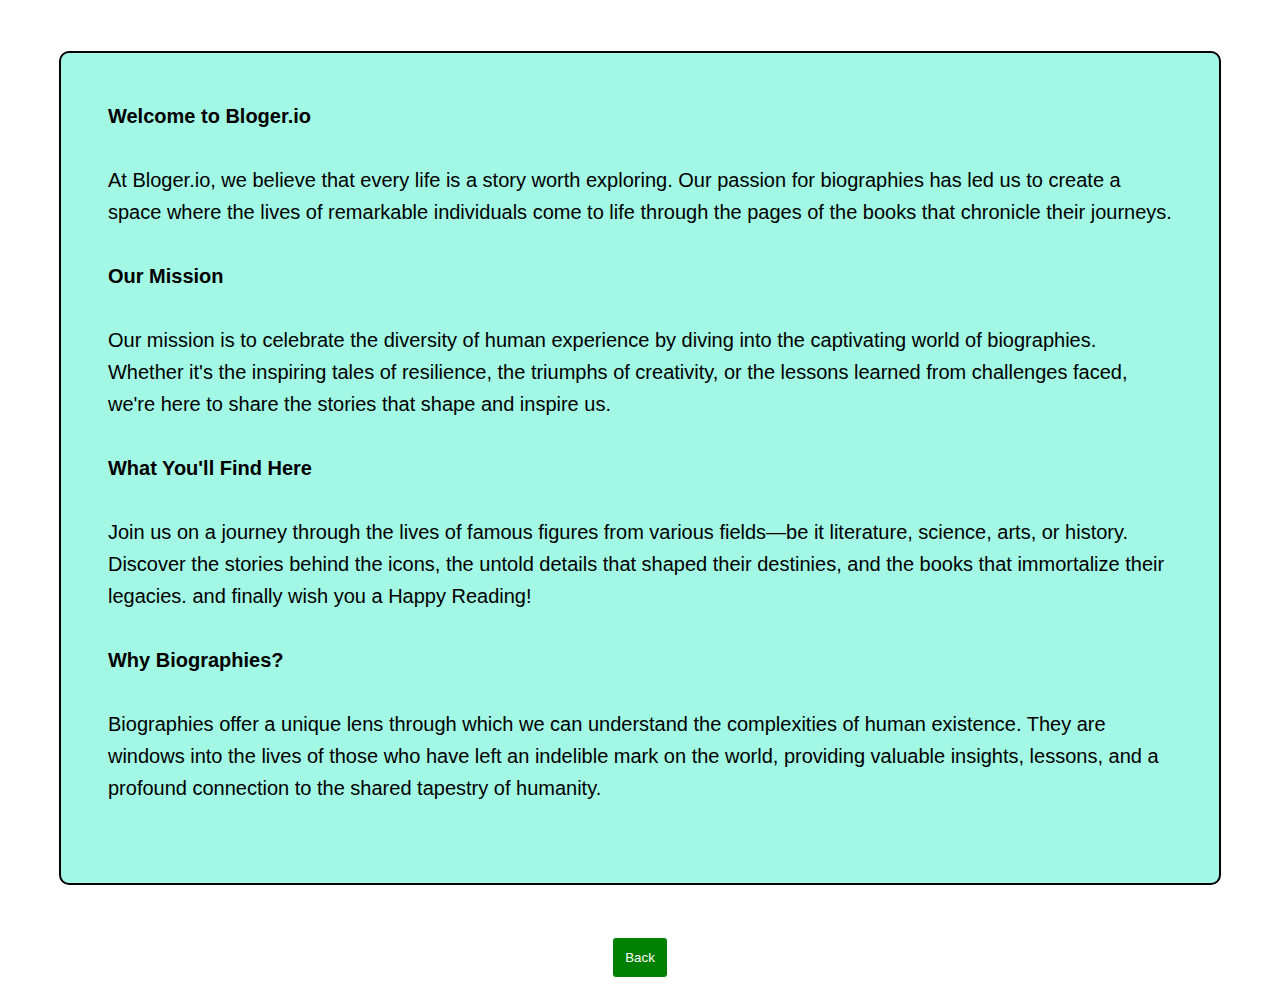
<file: Blogeer/index.html>
<!DOCTYPE html>
<html lang="en">
<head>
    <meta charset="UTF-8">
    <meta name="viewport" content="width=device-width, initial-scale=1.0">
    <title>Blog Site</title>
    <style>
        *{
            
            padding: 0;
            box-sizing: border-box;
            font-family: 'Gill Sans', 'Gill Sans MT', Arial, 'Trebuchet MS', sans-serif;
        }
        h1{
            margin: 1%;
            display: flex;
            justify-content: center;
            align-items: center;
        }
        .conatiner{
            background-color: rgba(13, 236, 184, 0.384);
            display: flex;
            justify-content: center;
            align-items: center;
            border: 2px solid black;
            border-radius: 10px;
            padding: 2%;
            margin: 4%;
        }
        p{
            margin: 2%;
            font-size: 15px;
            line-height: 1.6;
        }
        .btn{
            display: flex;
            justify-content: center;
            align-items: center;
            text-decoration: none;
            
        }
        button{
            background-color: green;
            color: white;
            padding: 0.95%;
            width: auto;
            border: 2px solid white;
            border-radius: 5px;
            cursor: pointer;
        }
        @media(max-width:1024px){
            .conatiner{
                display: flex;
                flex-direction: column;

            }
            p{
                font-size: 20px;
            }
            .im{
                width: auto;
            }
            button{
                width: 15%;
            }
        }
        @media(max-width:400px){
            .im{
                width: 90%;
            }
        }
    </style>
</head>
<body background="https://static.vecteezy.com/system/resources/previews/006/852/804/non_2x/abstract-blue-background-simple-design-for-your-website-free-vector.jpg">
    <header>
     
    </header>
    <section>
        <div class="conatiner">
            
            <p style="font-size: 20px;">

                
                <b>Welcome to Bloger.io</b>
                <br></br>
                At Bloger.io, we believe that every life is a story worth exploring. Our passion for biographies has led us to create a space where the lives of remarkable individuals come to life through the pages of the books that chronicle their journeys.
                <br></br>
                
               <b>Our Mission</b> <br></br>
                
                Our mission is to celebrate the diversity of human experience by diving into the captivating world of biographies. Whether it's the inspiring tales of resilience, the triumphs of creativity, or the lessons learned from challenges faced, we're here to share the stories that shape and inspire us.
                <br></br>

                <b> What You'll Find Here</b>  <br></br>
                
                Join us on a journey through the lives of famous figures from various fields—be it literature, science, arts, or history. Discover the stories behind the icons, the untold details that shaped their destinies, and the books that immortalize their legacies.
                
                and finally wish you a Happy Reading!
                <br></br>
                <b>Why Biographies?</b>  <br></br>
                
                Biographies offer a unique lens through which we can understand the complexities of human existence. They are windows into the lives of those who have left an indelible mark on the world, providing valuable insights, lessons, and a profound connection to the shared tapestry of humanity.
                <br></br>
              
                
            </p>
        </div>
                
                
                
                
                
    </section>
    <footer>
        <a href="index.html" class="btn"><button>Back</button></a>
    </footer>
</body>
</html>
</file>
